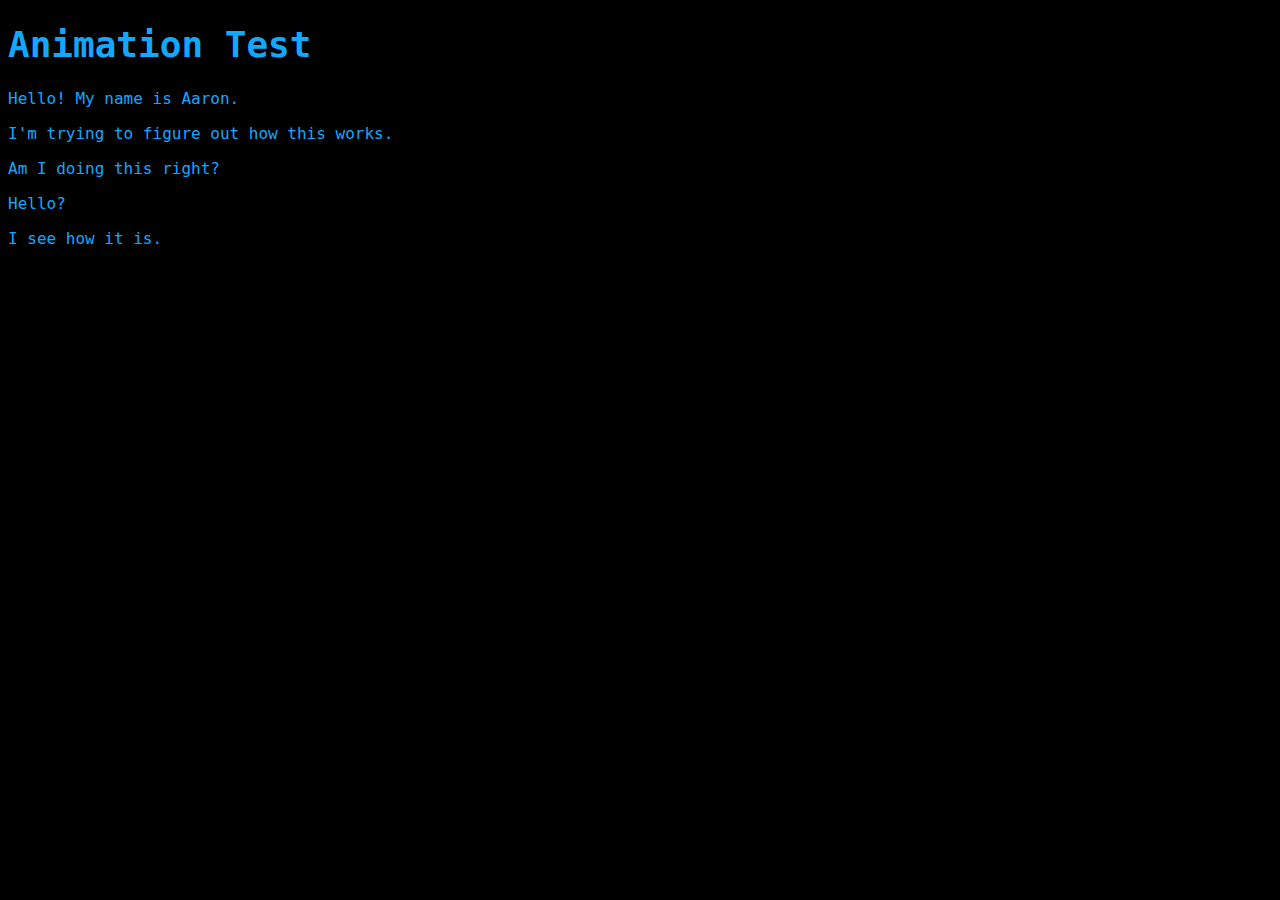
<file: html5/animate/index.html>
<!DOCTYPE html>
<html>
  <head>
    <meta charset="utf-8">
    <title>Animation Practice</title>
    <link rel="stylesheet" href="main.css" type="text/css">
  </head>
  <body>
    <h1>Animation Test</h1>
    <p>Hello! My name is Aaron.</p>
    <p>I'm trying to figure out how this works.</p>
    <p>Am I doing this right?</p>
    <p>Hello?</p>
    <p>I see how it is.</p>
  </body>
</html>
</file>
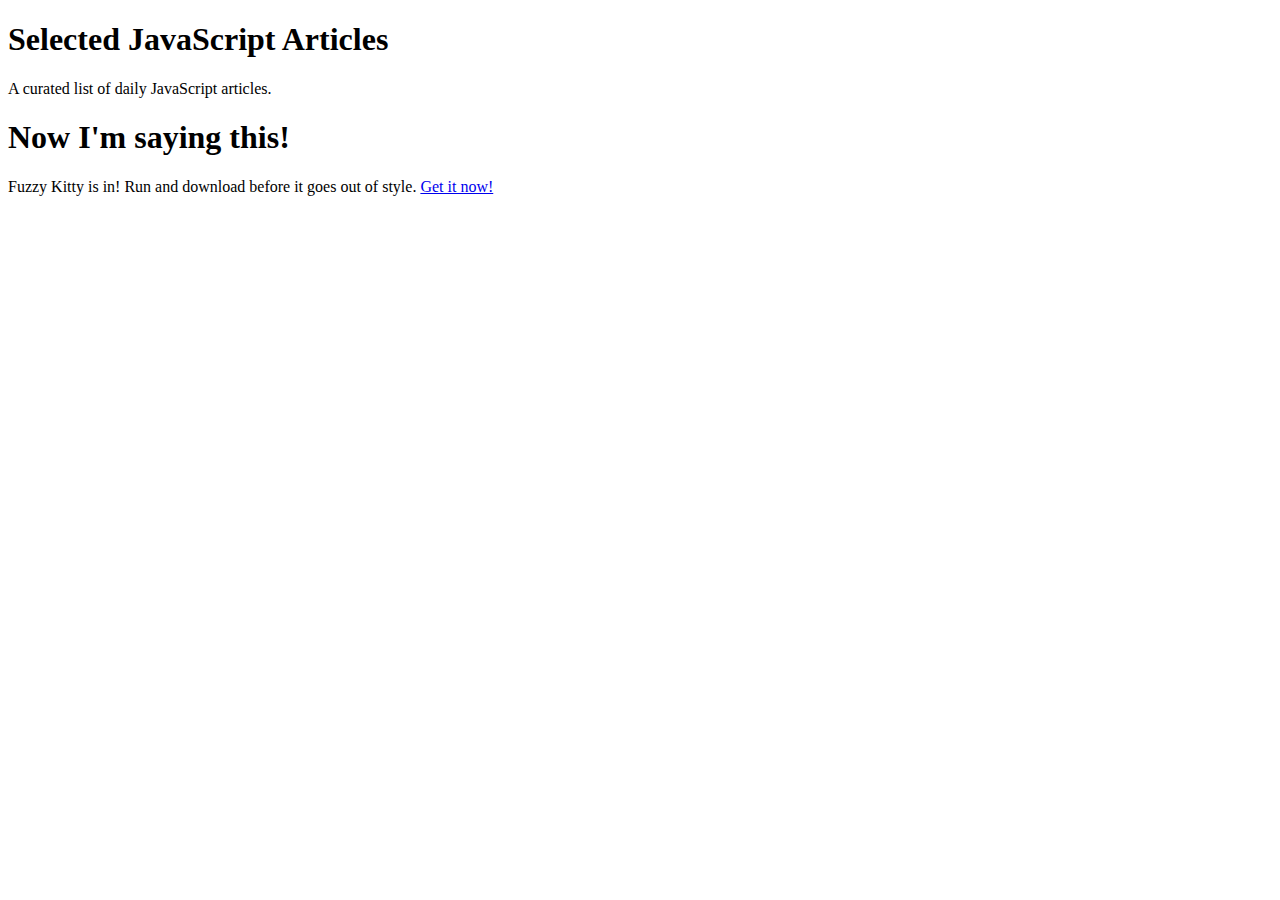
<file: js-exercises/dom-exercise/index.html>
<!doctype html>
<html>
  <head>
    <title>DOM Manipulation</title>
  </head>
  <body>
    <h1>Selected JavaScript Articles</h1>
<p>
  A curated list of daily JavaScript articles.
</p>
<article id="article-1">
  <h1>Shiny New JavaScript Framework</h1>
  <p>
    Fuzzy Kitty is in! Run and download before it goes out of style.
    <a class="btn-get-it" href="get-it.html">Get it now!</a>
  </p>
</article>
  <script type="text/javascript" src="main.js"></script>
  </body>
</html>
</file>
<file: js-exercises/pie-game-dom/index.html>
<!doctype html>
<html>
  <head>
    <!-- Core Meta -->
    <title>There's always time for pie!</title>
    <meta name="description" content="The case of the missing pie.">
    <meta name="author" content="Rush Tehrani">

    <!-- Open Graph -->
    <meta property='og:title' content="There's always time for pie!" />
    <meta property="og:description" content="The case of the missing pie." />
    <meta property='og:type' content="website" />
    <meta property="og:url" content="http://www.pie.com" />
    <meta property='og:image' content="http://www.wall321.com/thumbnails/detail/20130712/apple%20inc%20pi%20pun%20apple%20pie_www.wall321.com_64.jpg" />

    <!-- Other Meta -->
    <meta name="robots" content="index, follow">
    <meta http-equiv="Content-Type" content="text/html; charset=UTF-8">
    <meta name="viewport" content="width=device-width, initial-scale=1.0">

    <!-- CSS -->
    <link rel="stylesheet" type="text/css" href="main.css">

    <!--[if lt IE 9]>
      <script src="//cdnjs.cloudflare.com/ajax/libs/html5shiv/3.7.3/html5shiv.min.js"></script>
    <![endif]-->
  </head>
  <body>
    <div id="cover">
      <div class="wrapper">
        <div id="main">
          <header>
            <h1>Where is my PIE!</h1>
            <p>Follow the prompts and help Rush find his pie.  Good luck!</p>
            <p><span id="counter">20</span> seconds left!</p>
          </header>
          <article>
            <p id="display"></p>
            <form action="javascript://">
              <input type="text" id="guess"/>
              <button id="submit" type="submit">GUESS!</button>
            </form>

            <section>
              <ul id="guess-list"></ul>
            </section>
          </article>
        </div>
      </div>
    </div>

    <!-- JavaScript -->
    <script type="text/javascript" src="main.js"></script>
  </body>
</html>
</file>
<file: html5/animate/main.css>
* {
  background-color: #000;
}


h1, p {
  font-family: monospace;
  font-size: 16px;
  color: #12A8FF;
  width: 30em;
  white-space: nowrap;
  overflow: hidden;
  animation: type 2s steps(60, end);
}

h1 {
  font-size: 36px;
}

p:nth-child(2) {
  animation: type2 3s steps(60, end);
}

p:nth-child(3) {
  animation: type3 3s steps(60, end);
}

p:nth-child(4) {
  animation: type4 3s steps(60, end);
}

p:nth-child(5) {
  animation: type5 3s steps(60, end);
}

@keyframes type {
  from { width: 0; }
}

@keyframes type2{
  0%{width: 0; }
  50%{width: 0; }
  100%{ width: 100; }
}

@keyframes type3{
  0%{width: 0; }
  50%{width: 0; }
  100%{ width: 100; }
}

@keyframes type4{
  0%{width: 0; }
  50%{width: 0; }
  100%{ width: 100; }
}

@keyframes type5{
  0%{width: 0; }
  50%{width: 0; }
  100%{ width: 100; }
}
</file>
<file: js-exercises/pie-game-dom/main.css>
body {
  background-image: url(http://www.wall321.com/thumbnails/detail/20130712/apple%20inc%20pi%20pun%20apple%20pie_www.wall321.com_64.jpg);
  color: #fff;
}

#main {
  text-align: center;
  position: relative;
  top: 18em;
}

.green {
  color: green;
}

.yellow {
  color: yellow;
}

.red {
  color: #f00;
}

#guess-list {
  list-style: none;
}
</file>
